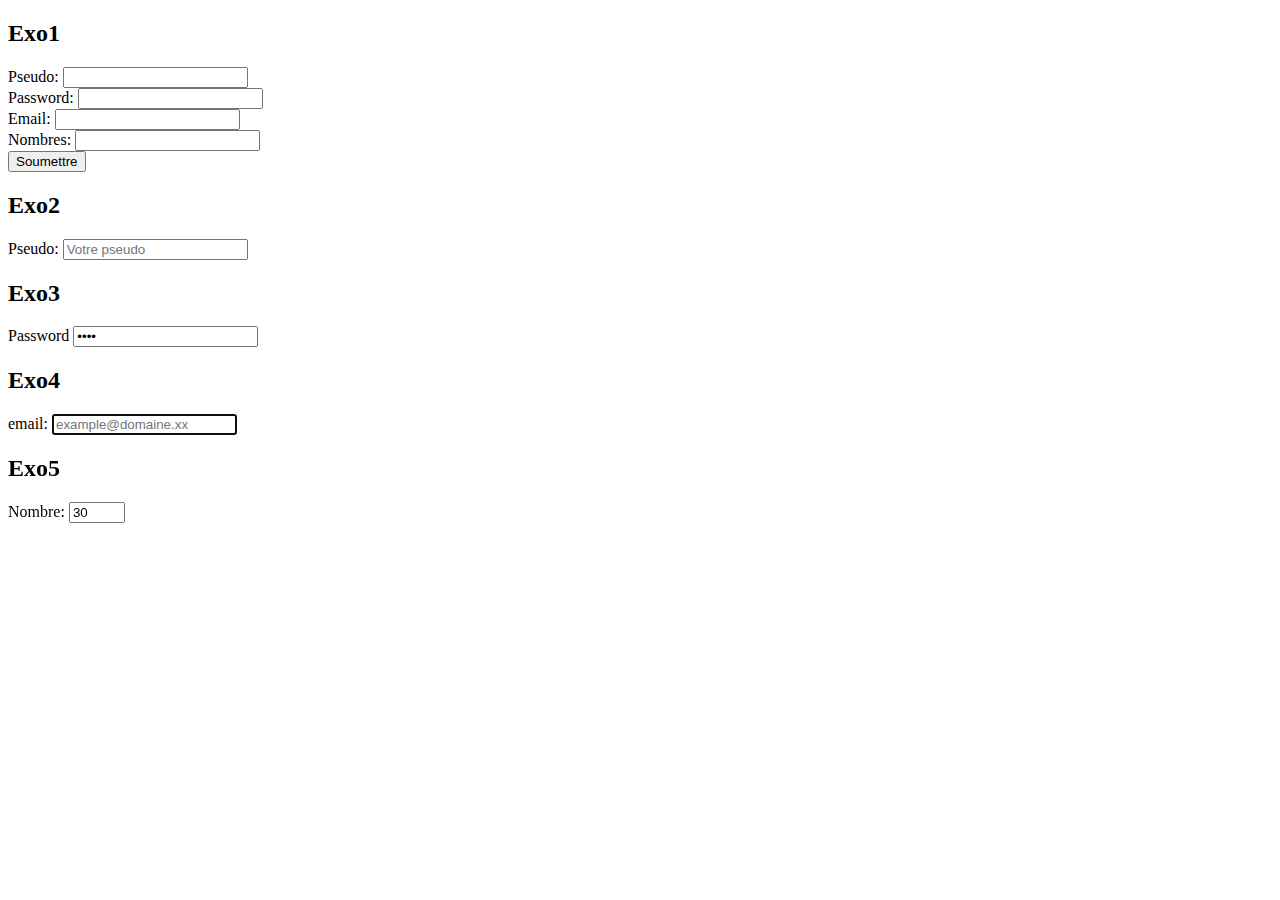
<file: form/index.html>
<!DOCTYPE html>
<html>
  <head>
    <meta charset="utf-8">
    <title>Input et formulaire</title>
  </head>
  <body>
    <h2>Exo1</h2>
    <form class="" action="index.html" method="post">
      <p>
        <label>Pseudo:</label>
        <input type="text" name="Pseudo" value="">
        <br>
        <label for="">Password:</label>
        <input type="password" name="Password" value="">
        <br>
        <label for="">Email:</label>
        <input type="email" name="" value="">
        <br>
        <label for="">Nombres:</label>
        <input type="number" name="" value=""><br>
        <input type="submit" name="" value="Soumettre">
      </p>
    </form>

    <h2>Exo2</h2>
      <form class="" action="index.html" method="post">
        <p>
          <label for="">Pseudo:</label>
          <input type="text" name="" value="" placeholder="Votre pseudo">
        </p>
      </form>

      <h2>Exo3</h2>
      <form class="" action="index.html" method="post">
        <p>
          <label for="">Password</label>
          <input type="password" name="" value="0000" maxlength="12">
        </p>
      </form>

      <h2>Exo4</h2>
      <form class="" action="index.html" method="post">
          <label for="">email:</label>
          <input type="email" name="" value="" placeholder="example@domaine.xx" autofocus="">
      </form>

      <h2>Exo5</h2>
      <form class="" action="index.html" method="post">
          <label for="">Nombre:</label>
          <input type="number" name="" value="30" min="18" max="35">
      </form>
  </body>
</html>
</file>
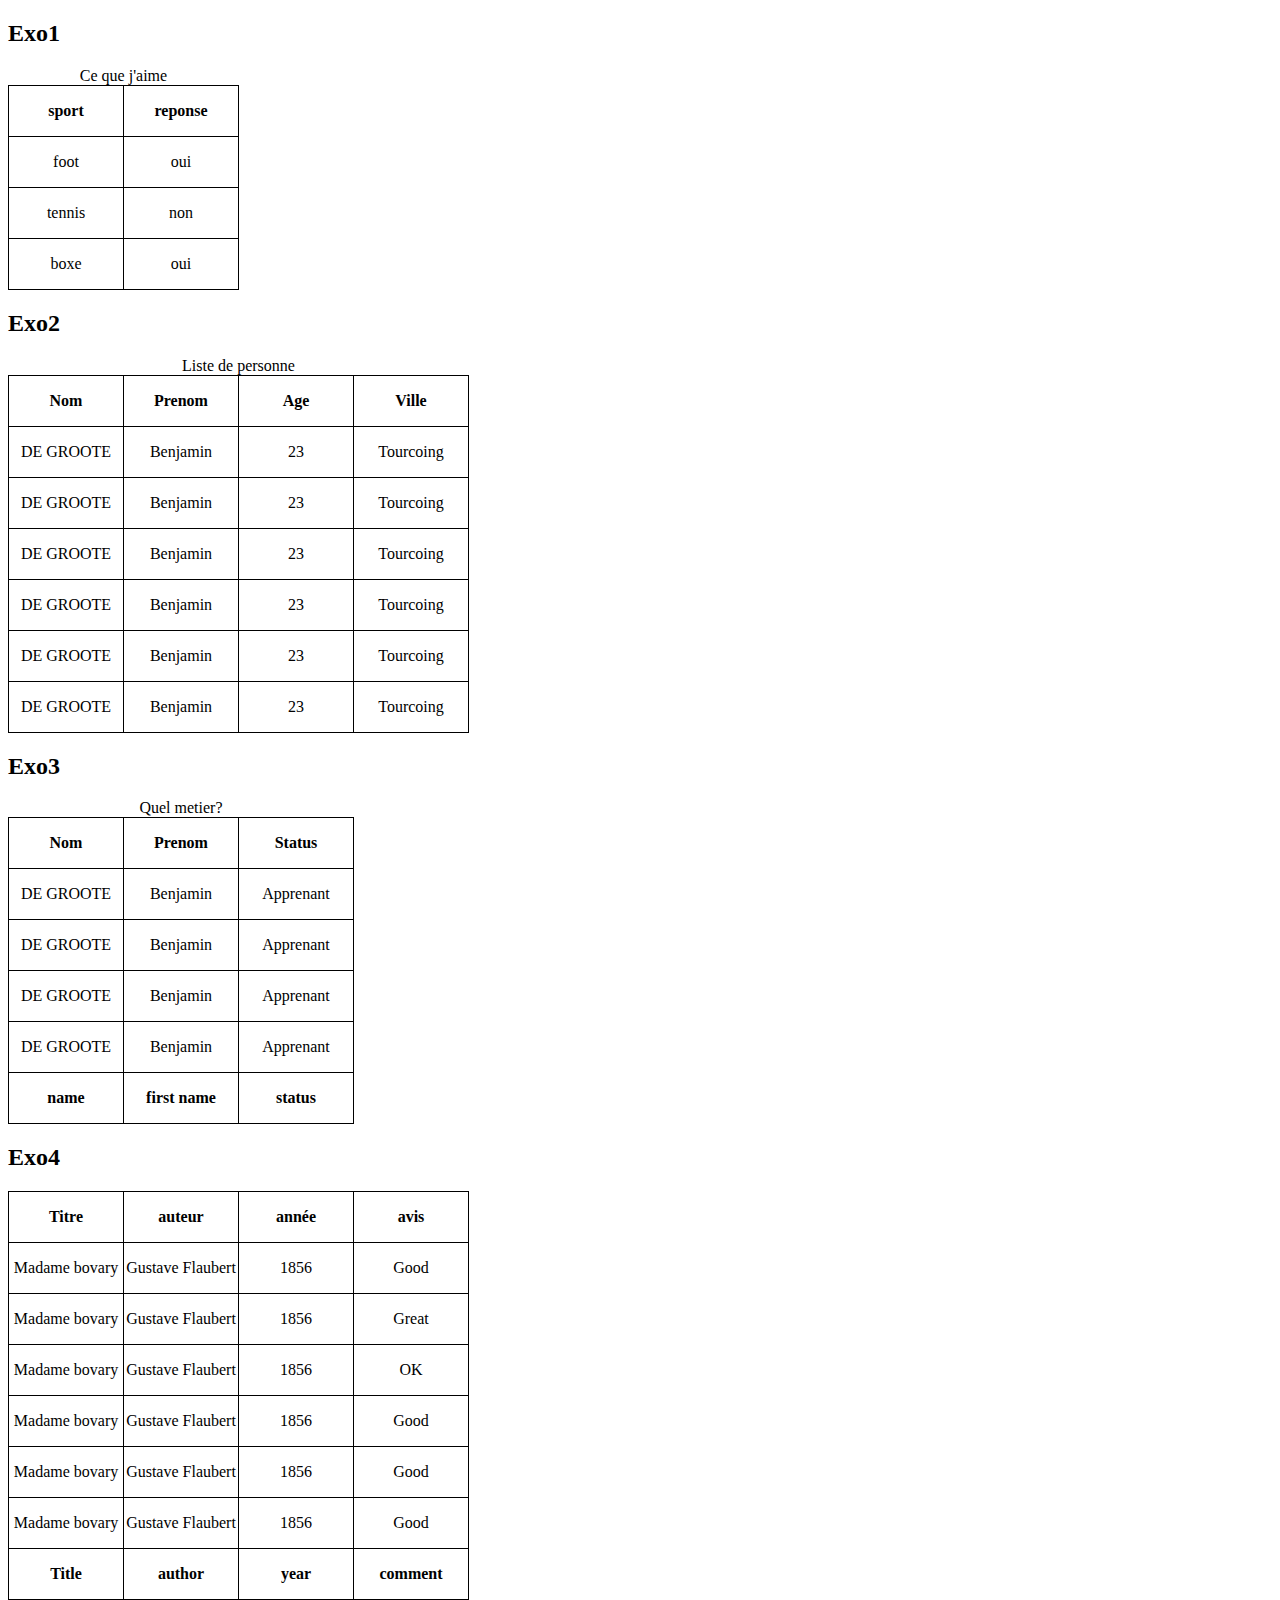
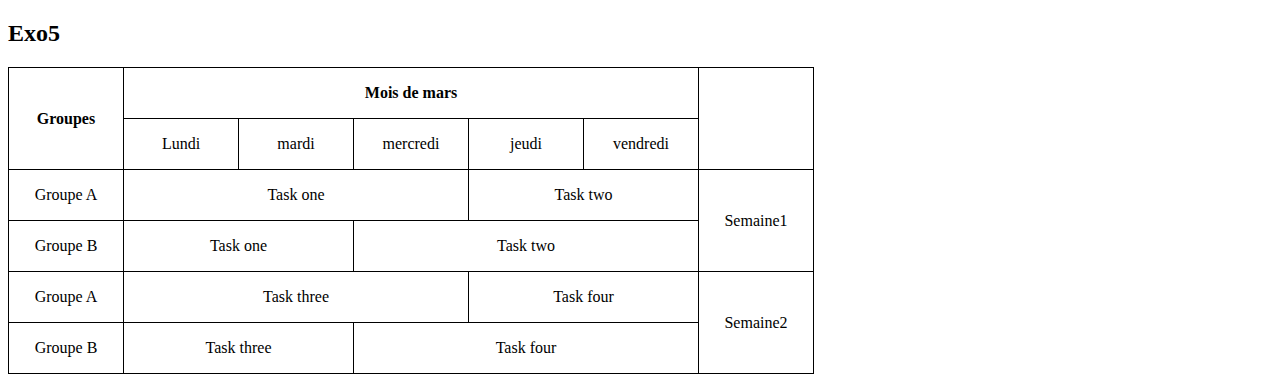
<file: tableau/index.html>
<!DOCTYPE html>
<html>
  <head>
    <meta charset="utf-8">
    <title>Exo tableau</title>
    <link rel="stylesheet" href="style.css">
  </head>
  <body>
    <h2>Exo1</h2>
    <table>
      <caption>Ce que j'aime</caption>
      <tr>
        <th>sport</th>
        <th>reponse</th>
      </tr>
      <tr>
        <td>foot</td>
        <td>oui</td>
      </tr>
      <tr>
        <td>tennis</td>
        <td>non</td>
        <tr>
          <td>boxe</td>
          <td>oui</td>
        </tr>
      </tr>
    </table>


    <h2>Exo2</h2>

    <table>
      <caption>Liste de personne</caption>
      <tr>
        <th>Nom</th>
        <th>Prenom</th>
        <th>Age</th>
        <th>Ville</th>
      </tr>
      <tr>
        <td>DE GROOTE</td>
        <td>Benjamin</td>
        <td>23</td>
        <td>Tourcoing</td>
      </tr>
      <tr>
        <td>DE GROOTE</td>
        <td>Benjamin</td>
        <td>23</td>
        <td>Tourcoing</td>
      </tr>
      <tr>
        <td>DE GROOTE</td>
        <td>Benjamin</td>
        <td>23</td>
        <td>Tourcoing</td>
      </tr>
      <tr>
        <td>DE GROOTE</td>
        <td>Benjamin</td>
        <td>23</td>
        <td>Tourcoing</td>
      </tr>
      <tr>
        <td>DE GROOTE</td>
        <td>Benjamin</td>
        <td>23</td>
        <td>Tourcoing</td>
      </tr>
      <tr>
        <td>DE GROOTE</td>
        <td>Benjamin</td>
        <td>23</td>
        <td>Tourcoing</td>
      </tr>
    </table>

    <h2>Exo3</h2>
    <table>
      <caption>Quel metier?</caption>
      <thead>
        <tr>
          <th>Nom</th>
          <th>Prenom</th>
          <th>Status</th>
        </tr>
      </thead>
      <tbody>
        <tr>
          <td>DE GROOTE</td>
          <td>Benjamin</td>
          <td>Apprenant</td>
        </tr>
        <tr>
          <td>DE GROOTE</td>
          <td>Benjamin</td>
          <td>Apprenant</td>
        </tr>
        <tr>
          <td>DE GROOTE</td>
          <td>Benjamin</td>
          <td>Apprenant</td>
        </tr>
        <tr>
          <td>DE GROOTE</td>
          <td>Benjamin</td>
          <td>Apprenant</td>
        </tr>
      </tbody>
      <tfoot>
        <tr>
          <th>name</th>
          <th>first name</th>
          <th>status</th>
        </tr>
      </tfoot>
    </table>


    <h2>Exo4</h2>

  <table>
    <thead>
      <tr>
        <th>Titre</th>
        <th>auteur</th>
        <th>année</th>
        <th>avis</th>
      </tr>
    </thead>
    <tbody>
      <tr>
        <td>Madame bovary</td>
        <td>Gustave Flaubert</td>
        <td>1856</td>
        <td>Good</td>
      </tr>
      <tr>
        <td>Madame bovary</td>
        <td>Gustave Flaubert</td>
        <td>1856</td>
        <td>Great</td>
      </tr>
      <tr>
        <td>Madame bovary</td>
        <td>Gustave Flaubert</td>
        <td>1856</td>
        <td>OK</td>
      </tr>
      <tr>
        <td>Madame bovary</td>
        <td>Gustave Flaubert</td>
        <td>1856</td>
        <td>Good</td>
      </tr>
      <tr>
        <td>Madame bovary</td>
        <td>Gustave Flaubert</td>
        <td>1856</td>
        <td>Good</td>
      </tr>
      <tr>
        <td>Madame bovary</td>
        <td>Gustave Flaubert</td>
        <td>1856</td>
        <td>Good</td>
      </tr>
    </tbody>
    <tfoot>
      <tr>
        <th>Title</th>
        <th>author</th>
        <th>year</th>
        <th>comment</th>
      </tr>
    </tfoot>
  </table>

<h2>Exo5</h2>

  <table>
    <thead>
      <tr>
        <th rowspan="2">Groupes</th>
        <th colspan="5">Mois de mars</th>
        <th rowspan="2"></th>
      </tr>
      <tr>
        <td>Lundi</td>
        <td>mardi</td>
        <td>mercredi</td>
        <td>jeudi</td>
        <td>vendredi</td>
      </tr>
    </thead>
    <tbody>
      <tr>
        <td>Groupe A</td>
        <td colspan="3">Task one</td>
        <td colspan="2">Task two</td>
        <td rowspan="2">Semaine1</td>
      </tr>
      <tr>
        <td>Groupe B</td>
        <td colspan="2">Task one</td>
        <td colspan="3">Task two</td>
      </tr>
      <tr>
        <td>Groupe A</td>
        <td colspan="3">Task three</td>
        <td colspan="2">Task four</td>
        <td rowspan="2">Semaine2</td>
      </tr>
      <tr>
        <td>Groupe B</td>
        <td colspan="2">Task three</td>
        <td colspan="3">Task four</td>
      </tr>
    </tbody>
  </table>
  </body>
</html>
</file>
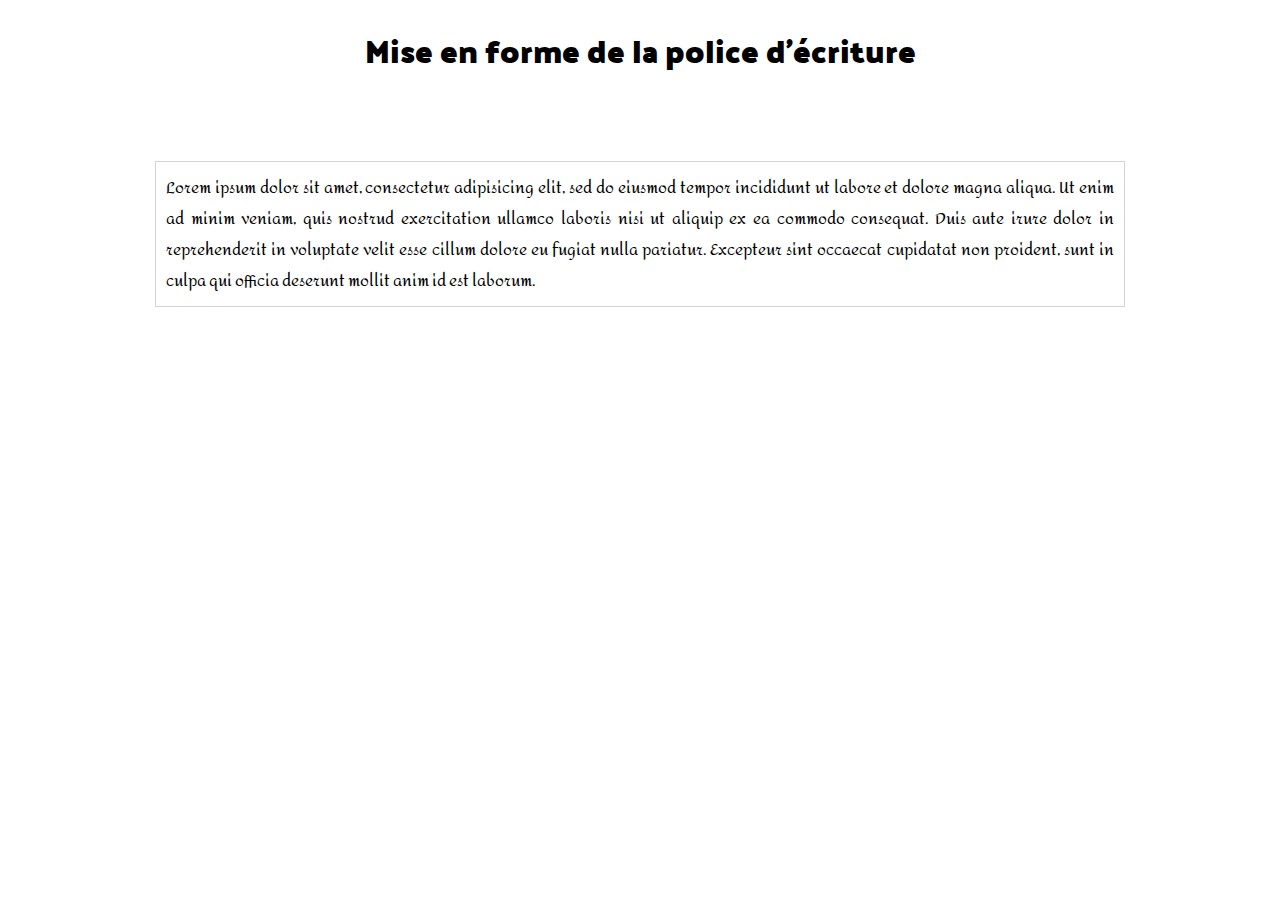
<file: css/googlefonts/index.html>
<!DOCTYPE html>
<html lang="fr">
<head>
  <meta charset="UTF-8">
  <meta name="viewport" content="width=device-width, initial-scale=1.0">
  <meta http-equiv="X-UA-Compatible" content="ie=edge">
  <title>Google fonts</title>
  <link rel="stylesheet" href="style.css">
  <link href="https://fonts.googleapis.com/css?family=Palanquin+Dark" rel="stylesheet">
  <link href="https://fonts.googleapis.com/css?family=Amita" rel="stylesheet">
</head>
<body>

  <h1>Mise en forme de la police d'écriture</h1>

  <p>Lorem ipsum dolor sit amet, consectetur adipisicing elit, sed do eiusmod tempor incididunt ut labore et dolore magna aliqua. Ut enim ad minim veniam, quis nostrud exercitation ullamco laboris nisi ut aliquip ex ea commodo consequat. <span>Duis aute irure dolor in reprehenderit in voluptate velit esse cillum dolore eu fugiat nulla pariatur</span>. Excepteur sint occaecat cupidatat non proident, sunt in culpa qui officia deserunt mollit anim id est laborum.</p>

</body>
</html>
</file>
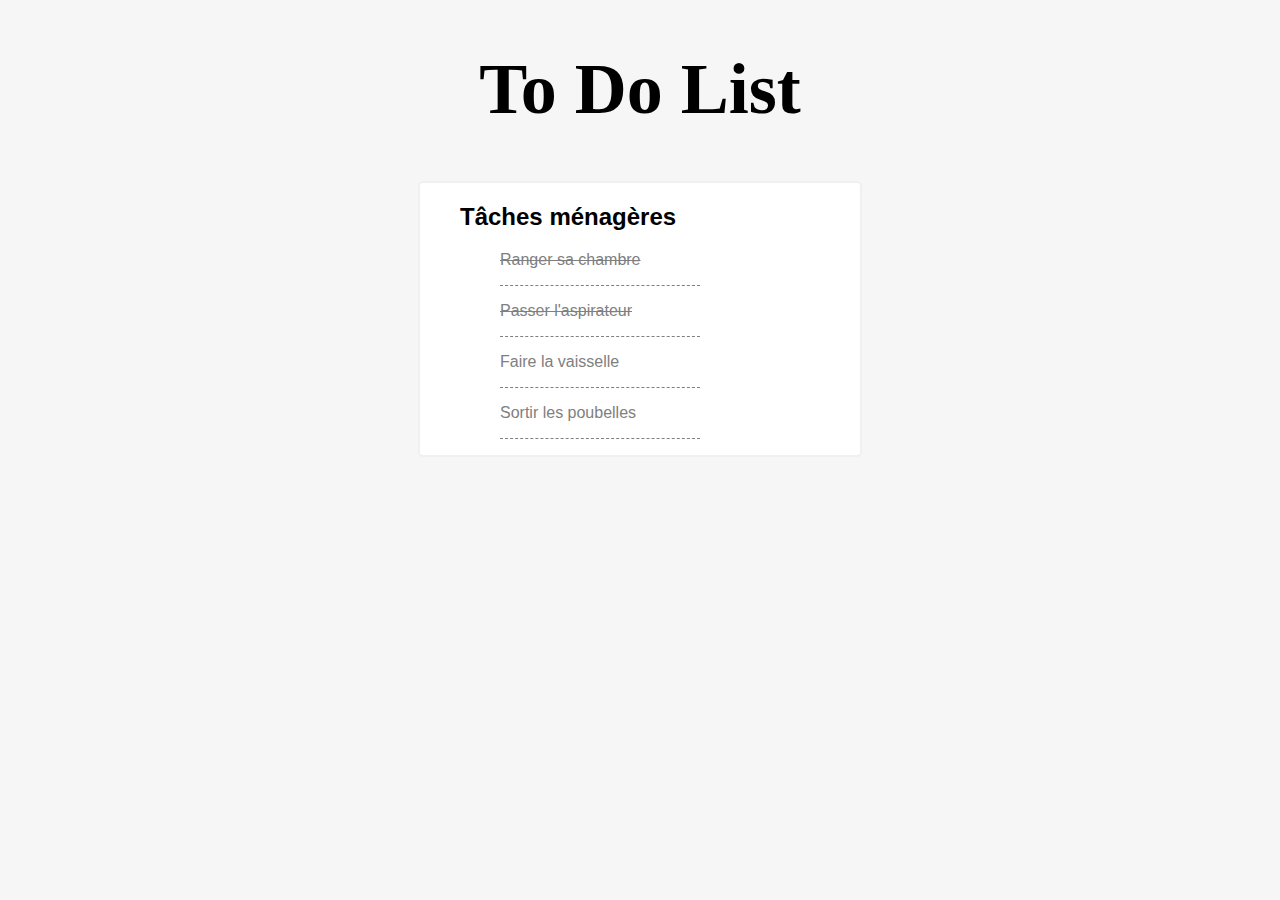
<file: css/heritage/index.html>
<!DOCTYPE html>
<html lang="en">
<head>
  <meta charset="UTF-8">
  <meta name="viewport" content="width=device-width, initial-scale=1.0">
  <meta http-equiv="X-UA-Compatible" content="ie=edge">
  <title>Exercice | Cascade et Héritage</title>

  <link rel="stylesheet" href="monstyle.css">
  <link rel="stylesheet" href="style.css">

</head>
<body>

<h1>To Do List</h1>

<div class="list">
  <h2>Tâches ménagères</h2>

  <ul>
    <li>
      <p class="done">Ranger sa chambre</p>
    </li>
    <li>
      <p class="done">Passer l'aspirateur</p>
    </li>
    <li>
      <p>Faire la vaisselle</p>
    </li>
    <li>
      <p>Sortir les poubelles</p>
    </li>
  </ul>
</div>

</body>
</html>
</file>
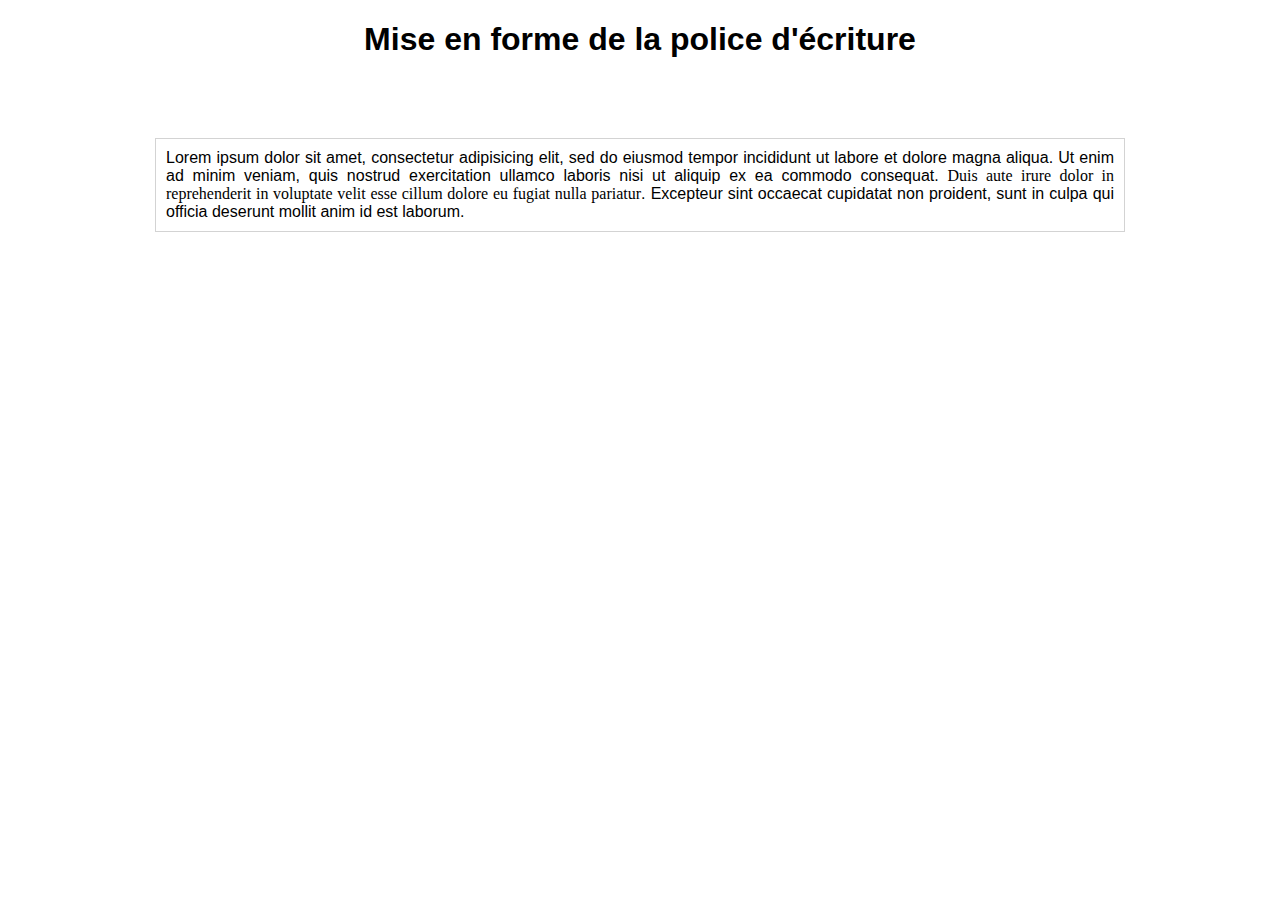
<file: css/police/exo1/index.html>
<!DOCTYPE html>
<html lang="fr">
<head>
  <meta charset="UTF-8">
  <meta name="viewport" content="width=device-width, initial-scale=1.0">
  <meta http-equiv="X-UA-Compatible" content="ie=edge">
  <title>Exercice | Fonts</title>
  <link rel="stylesheet" href="style.css">
</head>
<body>

  <h1>Mise en forme de la police d'écriture</h1>

  <p>Lorem ipsum dolor sit amet, consectetur adipisicing elit, sed do eiusmod tempor incididunt ut labore et dolore magna aliqua. Ut enim ad minim veniam, quis nostrud exercitation ullamco laboris nisi ut aliquip ex ea commodo consequat. <span>Duis aute irure dolor in reprehenderit in voluptate velit esse cillum dolore eu fugiat nulla pariatur</span>. Excepteur sint occaecat cupidatat non proident, sunt in culpa qui officia deserunt mollit anim id est laborum.</p>

</body>
</html>
</file>
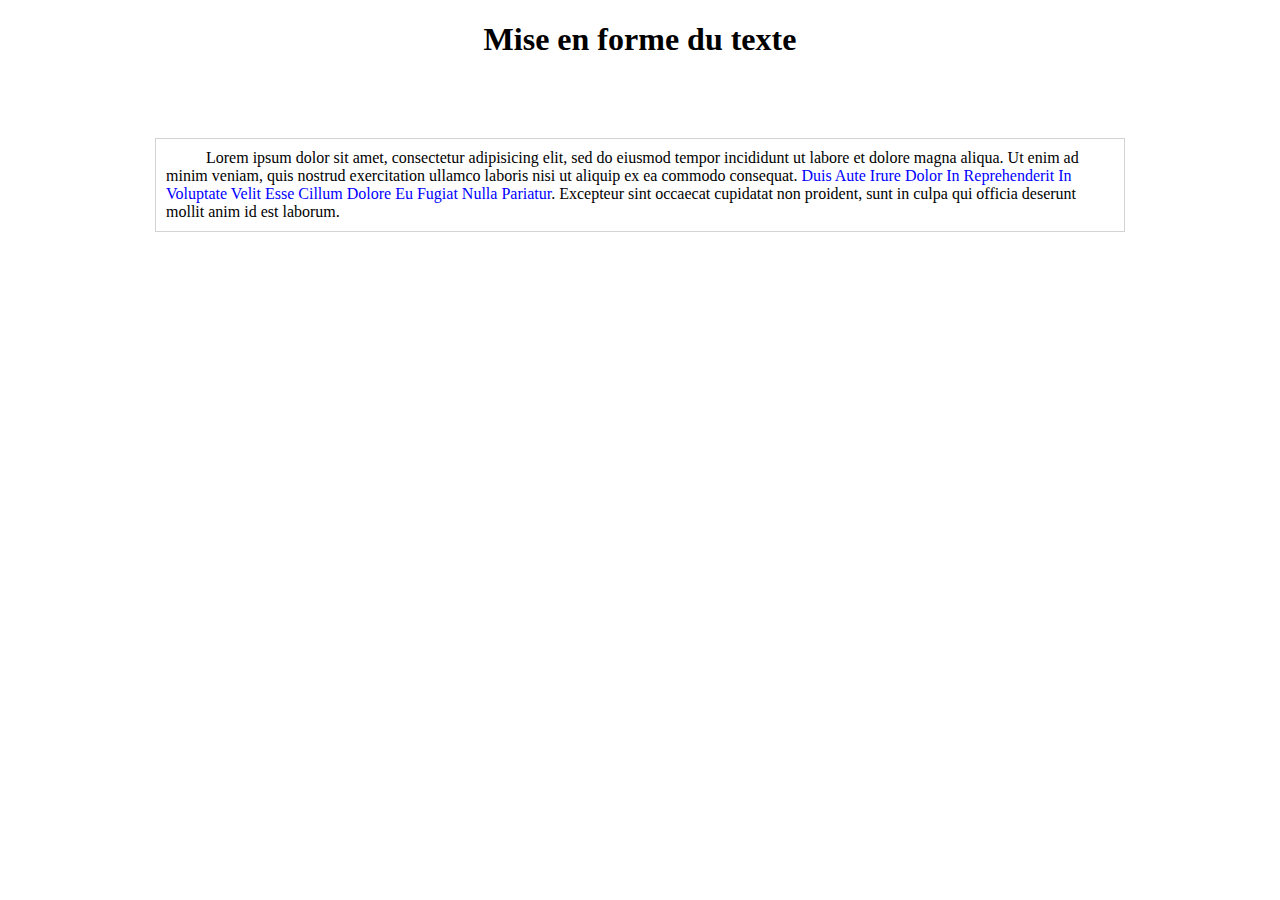
<file: css/style/exo1/index.html>
<!DOCTYPE html>
<html lang="fr">
<head>
  <meta charset="UTF-8">
  <meta name="viewport" content="width=device-width, initial-scale=1.0">
  <meta http-equiv="X-UA-Compatible" content="ie=edge">
  <title>Exercice 1 | Texte</title>
  <link rel="stylesheet" href="style.css">
</head>
<body>

  <h1>Mise en forme du texte</h1>

  <p>Lorem ipsum dolor sit amet, consectetur adipisicing elit, sed do eiusmod tempor incididunt ut labore et dolore magna aliqua. Ut enim ad minim veniam, quis nostrud exercitation ullamco laboris nisi ut aliquip ex ea commodo consequat. <span>Duis aute irure dolor in reprehenderit in voluptate velit esse cillum dolore eu fugiat nulla pariatur</span>. Excepteur sint occaecat cupidatat non proident, sunt in culpa qui officia deserunt mollit anim id est laborum.</p>

</body>
</html>
</file>
<file: tableau/style.css>
td , th
{
  border:1px solid black;
  height: 3em;
  width: 7em;
  text-align: center;
}

table
{
  border-collapse: collapse;
}
</file>
<file: css/googlefonts/style.css>
body {
  text-align: center;
}

p
{
  width: 75%;
  margin: 80px auto;
  border: 1px solid lightgrey;
  padding: 10px;
  text-align: justify;
  font-family: Arial;
}

h1
{
  font-family: 'Palanquin Dark', sans-serif;
}

p
{
  font-family: 'Amita';
}
</file>
<file: css/heritage/monstyle.css>
h1, h2{
  color: black;
}

h1 {
  font-family: Times;
}

p{
  color: grey;
}

div p.done{
  text-decoration: line-through;
}

div.list ul{
  list-style-type: none;
}
</file>
<file: css/heritage/style.css>
body{
  background-color: #f6f6f6;
  font-family: Arial;
  color: red;
}

/********** Titres **********/

h1{
  text-align: center;
  font-size: 4.5em;
}

div{
  width: 400px;
  margin: 50px auto;
  padding-left: 40px;
  background-color: white;
  border: 2px solid #f0f0f0;
  border-radius: 5px;
}

/********** Listes **********/

div ul{
  list-style-type: circle;
}

li{
 width: 200px;
 border-bottom: 1px dashed grey;
}

/*********** Paragraphes ***********/

p.done{
  text-decoration: overline;
}
</file>
<file: css/police/exo1/style.css>
body {
  text-align: center;
}

p
{
  width: 75%;
  margin: 80px auto;
  border: 1px solid lightgrey;
  padding: 10px;
  text-align: justify;
  font-family: Arial;
}

h1
{
  font-family: Arial;
}

span
{
  font-family: Times;
}
</file>
<file: css/style/exo1/style.css>
body {
  text-align: center;
}

p {
  width: 75%;
  margin: 80px auto;
  border: 1px solid lightgrey;
  padding: 10px;
  text-align: left;
  text-indent: 40px;
}

span
{
  color:blue;
  text-transform: capitalize;
}
</file>
